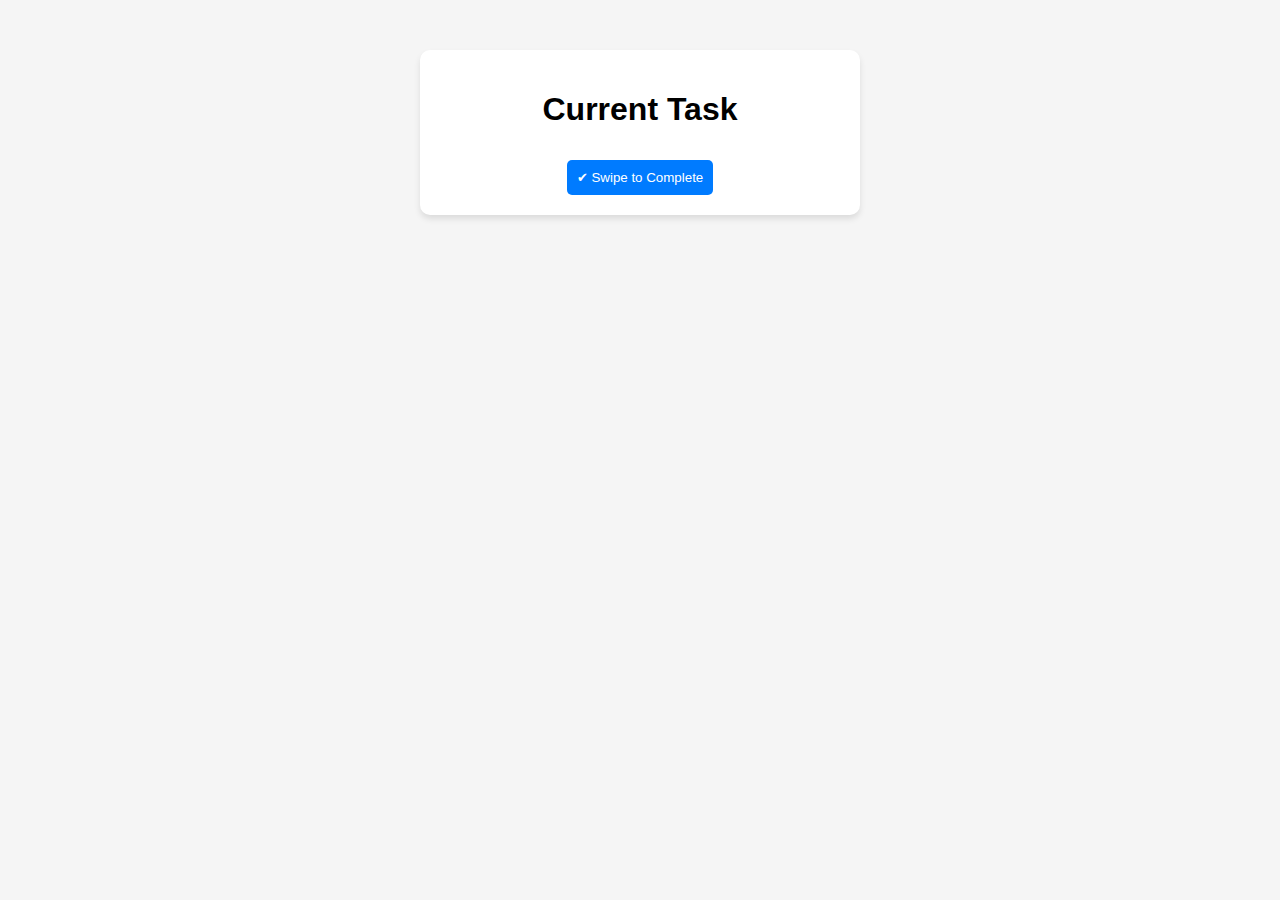
<file: execute.html>
<!DOCTYPE html>
<html lang="en">
<head>
    <meta charset="UTF-8">
    <meta name="viewport" content="width=device-width, initial-scale=1.0">
    <title>Task Execution</title>
    <link rel="stylesheet" href="styles.css">
</head>
<body>
    <div class="container">
        <h1>Current Task</h1>
        <p id="currentTask"></p>
        <button onclick="completeTask()">✔ Swipe to Complete</button>
    </div>
    <script src="firebase.js"></script>
    <script src="script.js"></script>
</body>
</html>
</file>
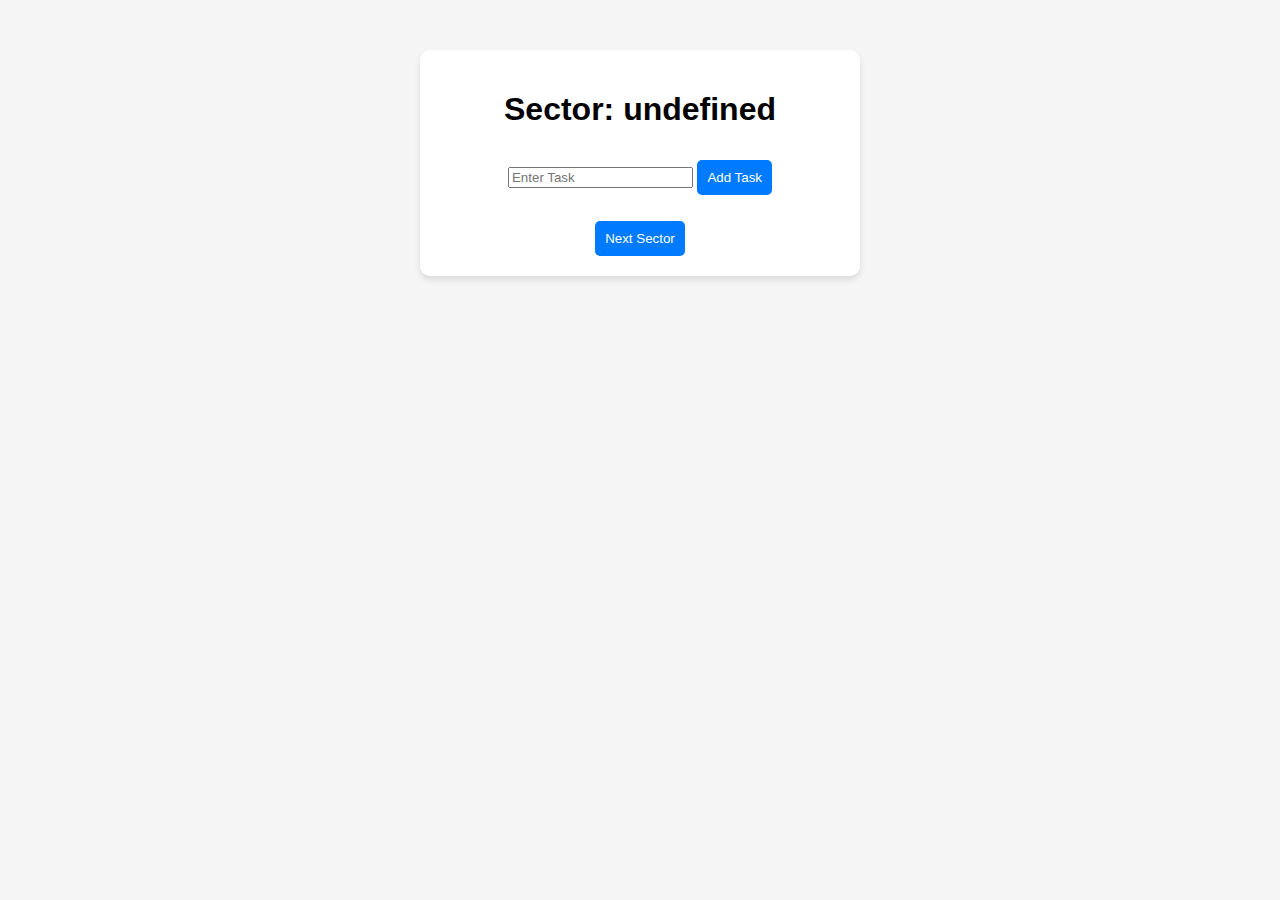
<file: tasks.html>
<!DOCTYPE html>
<html lang="en">
<head>
    <meta charset="UTF-8">
    <meta name="viewport" content="width=device-width, initial-scale=1.0">
    <title>Add Tasks</title>
    <link rel="stylesheet" href="styles.css">
</head>
<body>
    <div class="container">
        <h1 id="currentSector">Sector: </h1>
        <input type="text" id="taskInput" placeholder="Enter Task">
        <button onclick="addTask()">Add Task</button>
        <ul id="taskList"></ul>
        <button onclick="nextSector()">Next Sector</button>
    </div>
    <script src="firebase.js"></script>
    <script src="script.js"></script>
</body>
</html>
</file>
<file: styles.css>
body {
    font-family: Arial, sans-serif;
    text-align: center;
    background-color: #f5f5f5;
}
.container {
    max-width: 400px;
    margin: 50px auto;
    padding: 20px;
    background: white;
    border-radius: 10px;
    box-shadow: 0px 4px 6px rgba(0, 0, 0, 0.1);
}
button {
    padding: 10px;
    margin-top: 10px;
    background-color: #007bff;
    color: white;
    border: none;
    cursor: pointer;
    border-radius: 5px;
}
button:hover {
    background-color: #0056b3;
}
</file>
